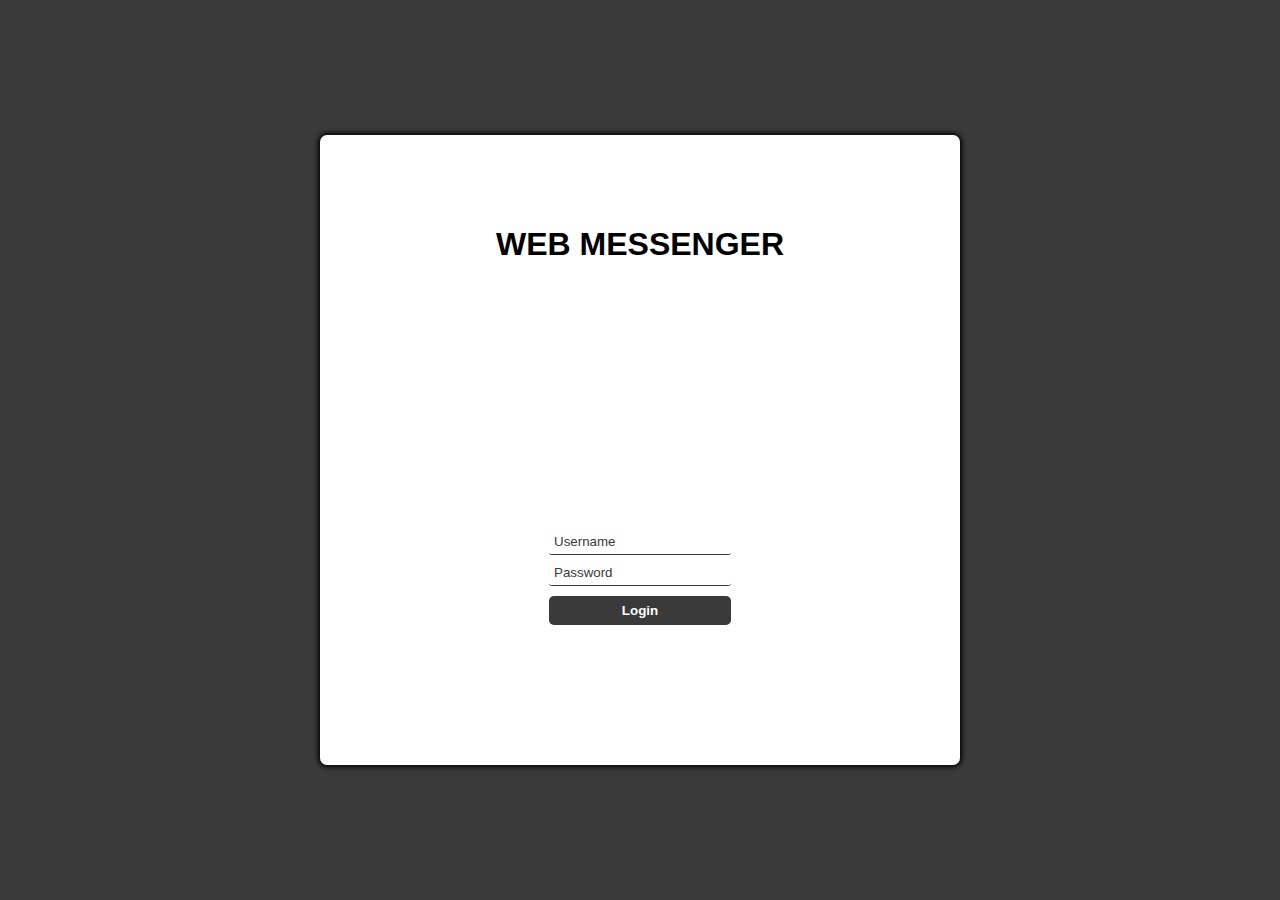
<file: login.html>
<!DOCTYPE html>
<html lang="en">

<head>
  <meta charset="UTF-8">
  <meta name="viewport" content="width=device-width, initial-scale=1.0">
  <title>Login</title>
  <link rel="stylesheet" href="login-page.css">
  <script defer src="login-page.js"></script>
</head>

<body>
  <main id="main-holder">
    <h1 id="login-header">WEB MESSENGER</h1>
    
    <div id="login-error-msg-holder">
      <p id="login-error-msg">Invalid username <span id="error-msg-second-line">and/or password</span></p>
    </div>
    
    <form id="login-form">
      <input type="text" name="username" id="username-field" class="login-form-field" placeholder="Username">
      <input type="password" name="password" id="password-field" class="login-form-field" placeholder="Password">
      <input type="submit" value="Login" id="login-form-submit">
    </form>
  
  </main>
</body>

</html>
</file>
<file: login-page.css>
html {
    height: 100%;
  }
  
  body {
    height: 100%;
    margin: 0;
    font-family: Arial, Helvetica, sans-serif;
    display: grid;
    justify-items: center;
    align-items: center;
    background-color: #3a3a3a;
  }
  
  #main-holder {
    width: 50%;
    height: 70%;
    display: grid;
    justify-items: center;
    align-items: center;
    background-color: white;
    border-radius: 7px;
    box-shadow: 0px 0px 5px 2px black;
  }
  
  #login-error-msg-holder {
    width: 100%;
    height: 100%;
    display: grid;
    justify-items: center;
    align-items: center;
  }
  
  #login-error-msg {
    width: 23%;
    text-align: center;
    margin: 0;
    padding: 5px;
    font-size: 12px;
    font-weight: bold;
    color: #8a0000;
    border: 1px solid #8a0000;
    background-color: #e58f8f;
    opacity: 0;
  }
  
  #error-msg-second-line {
    display: block;
  }
  
  #login-form {
    align-self: flex-start;
    display: grid;
    justify-items: center;
    align-items: center;
  }
  
  .login-form-field::placeholder {
    color: #3a3a3a;
  }
  
  .login-form-field {
    border: none;
    border-bottom: 1px solid #3a3a3a;
    margin-bottom: 10px;
    border-radius: 3px;
    outline: none;
    padding: 0px 0px 5px 5px;
  }
  
  #login-form-submit {
    width: 100%;
    padding: 7px;
    border: none;
    border-radius: 5px;
    color: white;
    font-weight: bold;
    background-color: #3a3a3a;
    cursor: pointer;
    outline: none;
  }
</file>
